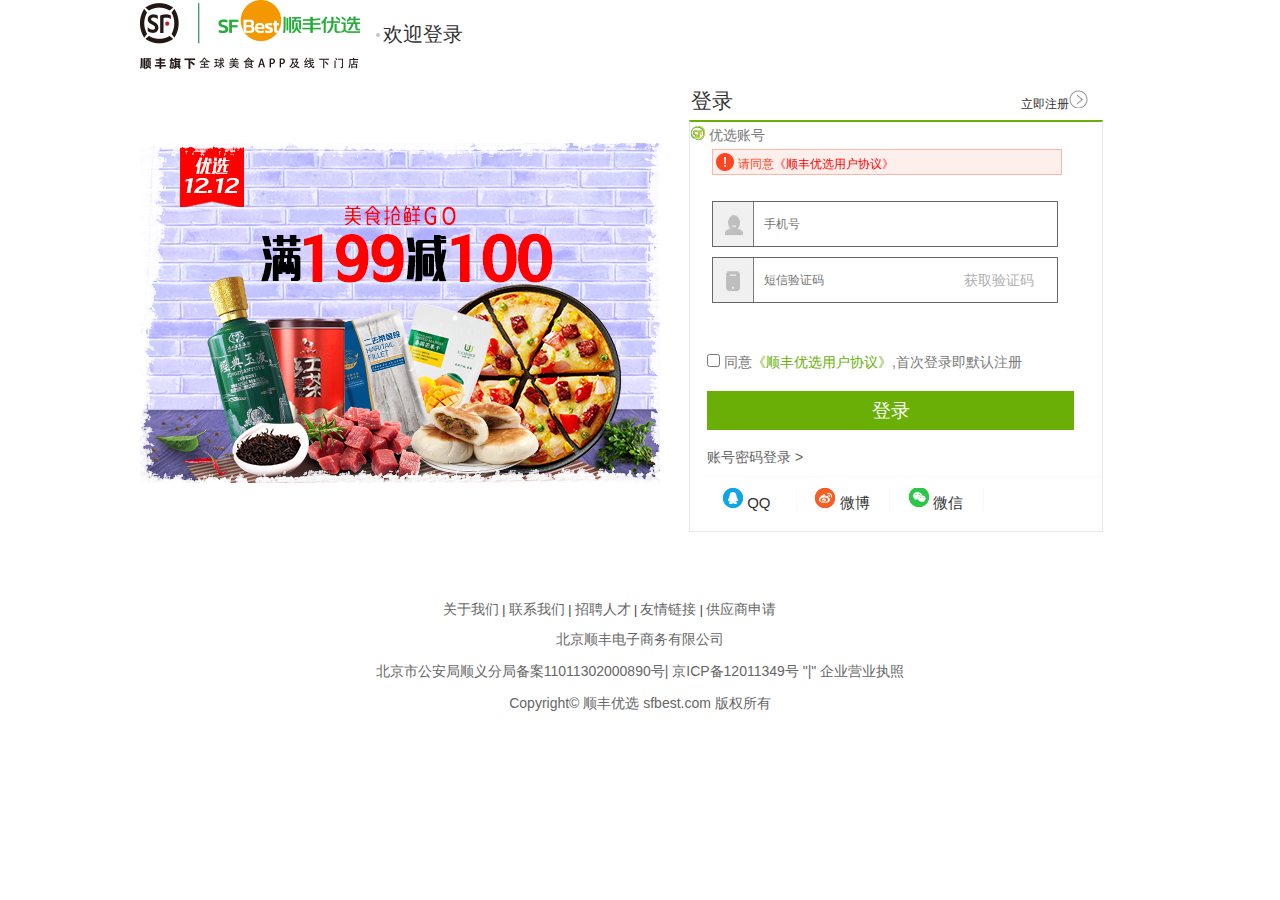
<file: deluindex.html>
<!DOCTYPE html>
<html lang="en">

<head>
    <meta charset="UTF-8">
    <meta name="viewport" content="width=device-width, initial-scale=1.0">
    <meta http-equiv="X-UA-Compatible" content="ie=edge">
    <title>顺丰优选-顺丰旗下全球美食优选网购商城-进口食品、母婴、营养保健品、生鲜、粮油、酒水饮料、休闲食品-顺丰优选Sfbest.com</title>
    <meta name="Keywords" content="进口食品,网上超市,网上购物,进口奶粉,顺丰优选,sfbest,母婴用品,营养保健品,生鲜食品,粮油,酒水,休闲食品">
    <meta name="Description"
        content="顺丰优选顺丰旗下全球美食优选网购商城，精选来自60多个国家和地区的进口食品，正品行货，支持货到付款。销售包括进口奶粉、母婴用品、营养保健品、生鲜食品、粮油、酒水、休闲食品等近万种商品。">
    <link rel="stylesheet" href="./lib/rest/reset.css">
    <link rel="stylesheet" href="./css/common.css">
    <link rel="stylesheet" href="./css/deluindex.css">
</head>

<body>
    <!-- 登录 -->
    <div class="record">
        <div class="container clearfix">
            <div class="record-top">
                <img src="./img/2logo.png" alt="">
                <span>欢迎登录</span>
            </div>

            <div class="record-center clearfix">
                <div class="record-center-left">
                    <img src="./upload/2record-center1.png" alt="">
                </div>

                <div class="record-center-right clearfix">
                    <div class="record-center-right-top">
                        <span>登录</span>
                        <a href="">立即注册<img src="./img/2recond-center1.png" alt=""></a>
                    </div>
                    <div class="record-center-right-bottom">
                        <li>
                            <span><img src="./img/2recond-center2.png" alt=""> 优选账号</span>
                        </li>
                        <li>
                            <img src="./img/2red-point.png" alt="">
                            <span>请同意<a href="">《顺丰优选用户协议》</a></span>
                        </li>
                        <li class="one clearfix">
                            <div>
                                <img src="./img/2phone.png" alt="">
                            </div>
                            <input type="text" placeholder="手机号">
                        </li>
                        <li class="two">
                            <div>
                                <img src="./img/2phone2.png" alt="">
                            </div>
                            <input type="text" placeholder="短信验证码">
                            <span>获取验证码</span>
                        </li>
                        <li class="three">
                            <input type="checkbox">
                            <span>同意<a href="">《顺丰优选用户协议》</a>,首次登录即默认注册</span>
                        </li>
                        <li class="fore">
                            <a href="">登录</a>
                        </li>
                        <li class="five">
                            <a href="">账号密码登录 > </a>
                        </li>
                        <li class="six">
                            <span>
                                <img src="./img/2QQ.png" alt="">
                                <a href="">QQ</a>
                            </span>
                            <span>
                                <img src="./img/2WB.png" alt="">
                                <a href="">微博</a>
                            </span>
                            <span>
                                <img src="./img/2WX.png" alt="">
                                <a href="">微信</a>
                            </span>
                        </li>
                    </div>

                </div>
            </div>
            <div class="record-bottom ">
                <ul>
                    <li>
                        <a href="">关于我们</a>
                        |
                        <a href="">联系我们</a>
                        |
                        <a href="">招聘人才</a>
                        |
                        <a href="">友情链接</a>
                        |
                        <a href="">供应商申请</a>
                    </li>
                    <li>

                        北京顺丰电子商务有限公司
                        <br>
                        <br>
                        北京市公安局顺义分局备案11011302000890号|
                        <a href="">京ICP备12011349号</a>
                        "|"
                        <a href="">企业营业执照</a>
                        <br>
                        <br>
                        Copyright© 顺丰优选
                        sfbest.com 版权所有
                    </li>

                </ul>
            </div>
        </div>
    </div>
</body>

</html>
</file>
<file: css/common.css>
.clearfix:before,
.clearfix:after{
    content: "";
    display: table;
}

.clearfix:after{
    clear: both;
}

.clearfix{
    *zoom: 1;
}

/* 版心 */
.container {
    position: relative;
    margin: 0 auto;
    width: 1200px;
  }
</file>
<file: css/deluindex.css>
.record{
    height: 806px;
}

.record .container{
    width: 1000px;
    height: 806px;
    /* border: 1px solid purple; */
}

.record-top{
    float: left;
    height: 70px;
    width: 1000px;
    /* border: 1px solid purple; */
}

.record-top span{
    display: inline-block;
    position: relative;
    top: -28px;
    font-size: 20px;
}

.record-center{
    float: left;
    height: 462px;
    width: 1000px;
    /* border: 1px solid purple; */
}

.record-center-left{
    float: left;
    width: 520px;
    height: 343px;
    /* border: 1px solid purple; */
    margin-top: 73px;
}

.record-center-right{
    float: right;
    width: 376px;
    height: 450px;
    /* border: 1px solid purple; */
    margin-top: 12px;
}

.record-center-right li{
    list-style-type: none;
}



.record-center-right-top{
    float: left;
    width: 476px;
    height: 38px;
    /* border: 1px solid blue; */
    box-sizing: border-box;
    padding-top: 7px;
}

.record-center-right-top a{
    text-decoration: none;
}

.record-center-right-bottom{
    float: left;
    width: 412px;
    height: 409px;
    border-top: 2px solid #69af05;
    border-left: 1px solid #e8e8e8;
    border-right: 1px solid #e8e8e8;
    border-bottom: 1px solid #e8e8e8;
    margin-left: -75px;
}

.record-center-right-top span{
    display: inline-block;
    font-size: 21px;
    width: 60px;
    height: 27px;
    /* border: 1px solid red; */
    /* background-color: yellow; */
    margin-right: 194px;
    position: relative;
    left: -73px;
}



.record-center-right li:nth-child(1){
    width: 432px;
    height: 27px;
    /* border: 1px solid gold; */
    line-height: 27px;
    font-size: 13px;
}

.record-center-right li:nth-child(1) span{
    font-size: 14px;
    color: #7a7a7a;
}

.record-center-right li:nth-child(2){
    border: 1px solid red;
    width: 348px;
    height: 24px;
    font-size: 12px;
    color: rgb(255, 68, 34);
    background: rgb(253, 239, 236);
    border-width: 1px;
    border-style: solid;
    border-color: rgb(255, 182, 169);
    border-image: initial;
    margin-left: 22px;
}

.record-center-right li:nth-child(2) span{
    display: inline-block;
    /* border: 1px solid; */
    position: relative;
    top: -5px;
    
}

.record-center-right li:nth-child(2) a{
    color: red;
    text-decoration: none;
}

.record-center-right-bottom .one{
    width: 344px;
    height: 44px;
    border: 1px solid #666;
    margin-left: 22px;
    margin-top: 26px;
}

.record-center-right-bottom .one img{
    width: 40px;
    height: 44px;
}
.record-center-right-bottom .one div{
    float: left;
    width: 40px;
    height: 44px;
    border-right: 1px solid #7f7f7f;
}
.record-center-right-bottom .one input{
    float: left;
    height: 44px;
    width: 303px;
    line-height: 45px;
    box-sizing: border-box;
    padding-left: 10px;
    border: none;
}

.record-center-right-bottom .two{
    width: 344px;
    height: 44px;
    border: 1px solid #666;
    margin-left: 22px;
    margin-top: 10px;
}

.record-center-right-bottom .two img{
    width: 40px;
    height: 44px;
}
.record-center-right-bottom .two div{
    float: left;
    width: 40px;
    height: 44px;
    border-right: 1px solid #7f7f7f;

}
.record-center-right-bottom .two input{
    float: left;
    height: 44px;
    width: 183px;
    line-height: 45px;
    box-sizing: border-box;
    padding-left: 10px;
    border: none;
}

.record-center-right-bottom .two span{
    display: inline-block;
    width: 113px;
    height: 30px;
    text-align: center;
    /* border: 1px solid blueviolet; */
    line-height: 30px;
    margin-top: 7px;
    margin-left: 5px;
    font-size: 14px;
    color: #afafaf;
}

.record-bottom{
    float: left;
    height: 110px;
    width: 1000px;
    /* border: 1px solid purple; */
}

.record-center-right-bottom .three{
    margin-top: 51px;
    margin-left: 17px;
    font-size: 14px;
}

.record-center-right-bottom .three a{
    color: #69af05;
    text-decoration: none;
    font-size: 14px;
}

.record-center-right-bottom .three span{
    color: #7a7a7a;
}

.record-center-right-bottom .fore{
    margin-left: 17px;
    margin-top: 20px;
    width: 367px;
    height: 39px;
    background-color: #69af05;
    font-size: 19px;
    line-height: 39px;
    text-align: center;
}

.record-center-right-bottom .fore a{
    color:#fff;
    text-decoration: none;
}

.record-center-right-bottom .five{
    margin-top: 20px;
    margin-left: 17px;
}

.record-center-right-bottom .five a{
    text-decoration: none;
    font-size: 14px;
    color: #666;
}

.record-center-right-bottom .six{
    margin-top: 10px;
    margin-left: 17px;
    border-top: 1px solid #f8f8f8;
    height: 33px;
    box-sizing: border-box;
    padding-top: 10px;

}

.record-center-right-bottom .six span{
    font-size: 15px;
    display: inline-block;
    margin-right: 0px;
    border-right: 1px solid #f8f8f8;
    width: 90px;
    box-sizing: border-box;
    padding-left: 15px;
}

.record-center-right-bottom .six a{
    text-decoration: none;
}

.record-bottom{
    float: left;
    width: 1000px;
    height: 270px;
    /* border: 1px solid red; */
}

.record-bottom ul{
    list-style-type: none;
}

.record-bottom li:nth-child(1){
    margin-left: 30px;
    height: 20px;
    margin-left: 303px;
    margin-top: 70px;
    margin-bottom: 10px;

}

.record-bottom li:nth-child(1) a{
    font-size: 14px;
    
}

.record-bottom li:nth-child(2){
    text-align: center;
    font-size: 14px;
    color: #666;
}

.record-bottom a{
    text-decoration: none;
    color: #666;
}
</file>
